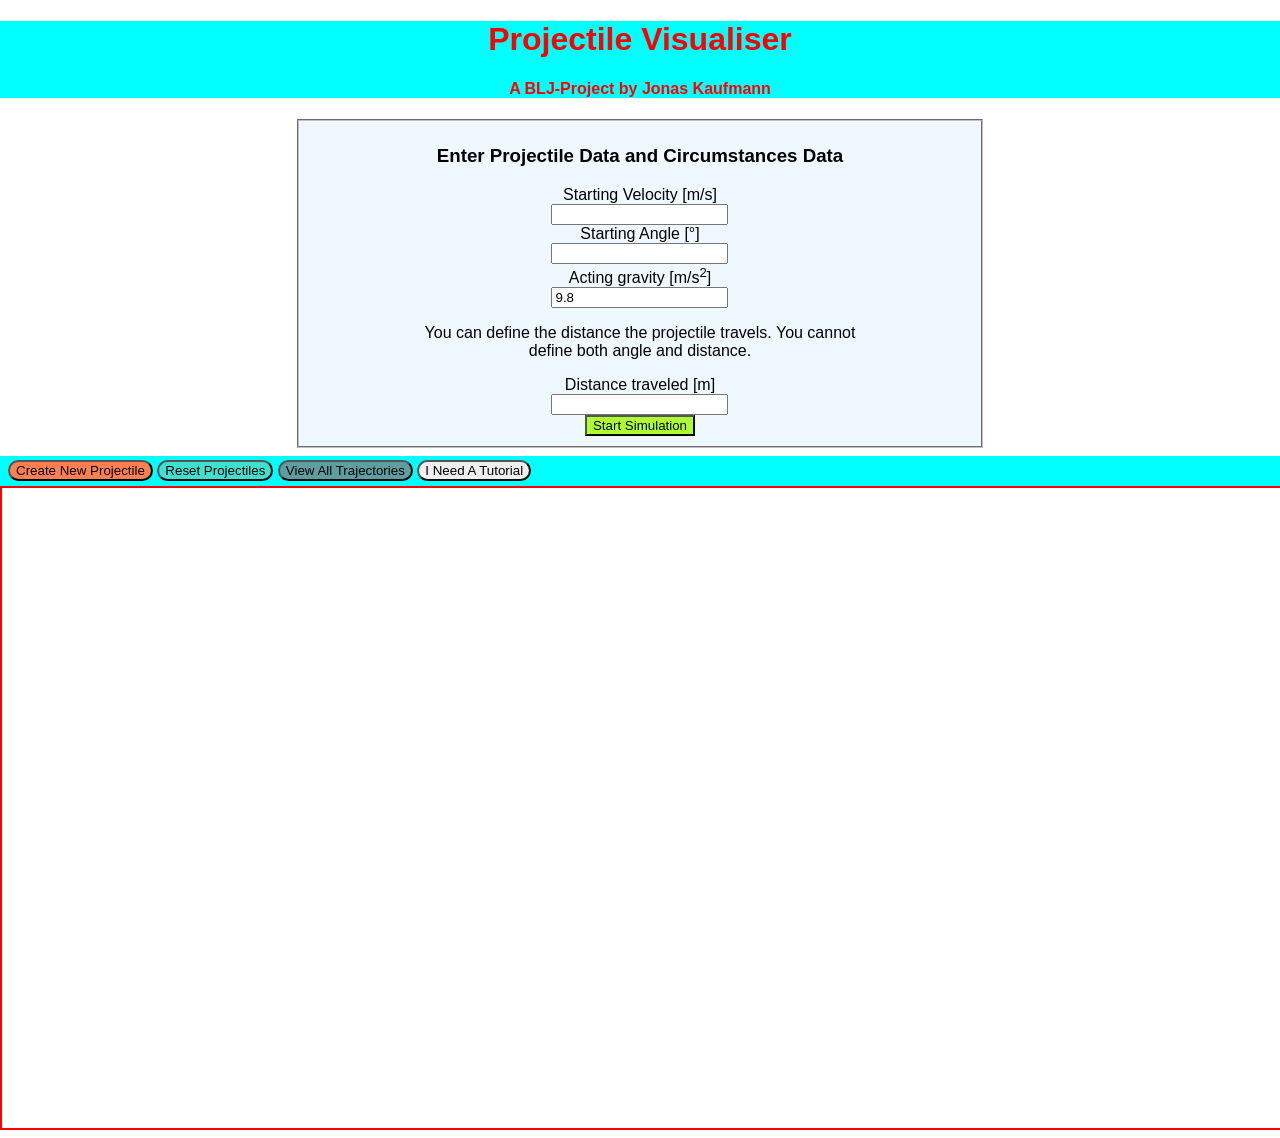
<file: code/homepage/index.html>
<!DOCTYPE html>
<html lang="en">

<head>
    <meta charset="UTF-8">
    <meta http-equiv="X-UA-Compatible" content="IE=edge">
    <meta name="viewport" content="width=device-width, initial-scale=1.0">
    <title>Projectile Visualiser</title>
    <link rel="stylesheet" href="projectile.css">
    <script type="text/javascript" src="projectile.js"></script>
    <link rel="shortcut icon" type="image/jpg" href="pictures/favicon.jpg" />
</head>

<body>
    <div class=grid>
        <header class="grid-element header">
            <h1 class="title">Projectile Visualiser</h1>
            <h4 class="title">A BLJ-Project by Jonas Kaufmann</h4>
        </header>
        <div id="errorBox" class="grid-element"></div>
        <div id="form" class="grid-element">
            <fieldset class="form-fieldset">
                <h3 id="titleForm">Enter Projectile Data and Circumstances Data</h3>
                <form action="" onsubmit="createProjectile(this); return false;">
                    <label for="velocity">Starting Velocity [m/s]</label><br>
                    <input type="text" name="velocity" class="velocity-input">
                    <br>
                    <label for="angle">Starting Angle [°]</label><br>
                    <input type="text" name="angle" class="angle-input">
                    <br>
                    <label for="gravity">Acting gravity [m/s<sup>2</sup>]</label><br>
                    <input type="text" name="gravity" class="gravity-input" value="9.8">
                    <br>
                    <p>You can define the distance the projectile travels. You cannot define both angle and distance.
                    </p>
                    <label for="distance">Distance traveled [m]</label><br>
                    <input type="text" name="distance" class="distance-input">
                    <br>
                    <input type="submit" value="Start Simulation" id="submitForm">
                </form>
            </fieldset>
        </div>
        <fieldset id="dataField" class="grid-element">
            <legend>Data</legend>
            <div id="datalists">
            </div>
        </fieldset>
        <div id="lowerDiv" class="grid-element">
            <div id="buttons">
                <button onclick="newProjectile();" id="newProjectileButton">Create New Projectile</button>
                <button onclick="reloadPage();" id="clearCanvasButton">Reset Projectiles</button>
                <button onclick="viewAllTrajectories();" id="viewAllTrajectoriesButton">View All Trajectories</button>
                <button onclick="showTutorial();" id="showTutorialButton">I Need A Tutorial</button>
            </div>
            <div id="tutorial">
                <h2>Tutorial</h2>
                <p>This tutorial will explain to you what this website does and how to use it.</p>
                <p>This website will calculate, based on your information, how a projectile in a 2 dimensional vacuum
                    will behave.
                    The information this program gathers will be displayed in the field with the red border below.
                </p>
                <h3>How To Use The Website</h3>
                <p>You can enter the information of the projectile in the form at the top of the page.</p>
                <h4>You will need to enter following data:</h4>
                <ul class="form-tutorial">
                    <li>Starting Velocity - The starting velocity is the speed your projectile will have when you shoot
                        it.
                        The unit used for the starting velocity is meters per second
                    </li>
                    <li>Starting Angle - The starting angle is the angle at which your projectile is shot.
                        The angle is measured in degree. Example Picture:<br><img src="pictures/angle.png"
                            alt="picture of an angle">
                    </li>
                    <li>Acting Gravity - The acting gravity is the force which pulls the projectile down;
                        a higher gravity makes the projectile fall faster whereas a lower gravity does not pull the
                        projectile down as much.
                    </li>
                    <li>Distance traveled - An alternive to entering the starting angle is setting a distance which your
                        projectile will travel.
                        If you enter a distance the program will, based on the provided information,
                        calculate the angle at which the projectile has to be shot to reach the defined distance.
                        <br>
                        Example: You can enter a starting velocity of 100m/s and a distance of 400m. The program will
                        then calculate the angle (in this case 12°).
                        <br>
                        <b>You cannot enter both angle and distance</b>
                    </li>
                    <li>Start Simulation - To start the simulation click the "Start Simulation"-Button. This will show a
                        visualisation of the projectile on the field below.</li>
                </ul>
                <h4>Additional Information: </h4>
                <ul class="rest-tutorial">
                    <li>Create New Projectile - To create multiple projectiles and compare their trajectory you can
                        press the "Create New Projectile"-Button.
                        This will allow you create multiple projectile.
                    </li>
                    <li>Reset Projectiles - To reset all your projectiles and clear the field below you can press the
                        "Reset Projectiles"-Button.</li>
                    <li>View All Trajectories - If you want to get a better view of all the trajectories you can press
                        the "View All Trajectories"-Button.
                        If pressed all the trajectories of all the projectiles will be displayed to you. If you want to
                        go back you can press the "Go Back"-Button in the top left corner.
                    </li>
                    <li>Meter Count - To better understand the scale of the trajectory, there will be lines on the x-
                        and y-axis in the field outlined in red marking a specified distance.
                        Above the field to the left a text will appear saying "Line Every: XXXm"; this text tells you
                        what the distance of the gaps between the lines is.
                    </li>
                    <li>Displayed Data - The data which the program has calculated on the basis of the entered data will
                        be displayed above the field with the red border.</li>
                </ul>
            </div>
            <p id="showMeters"></p>
            <canvas class="projectile-canvas" id="canvas"></canvas>
        </div>
    </div>
</body>

</html>
</file>
<file: code/homepage/projectile.css>
body {
    margin: 0px;
    padding: 0px;
    font-family: 'Lucida Sans', 'Lucida Sans Regular', 'Lucida Grande', 'Lucida Sans Unicode', Geneva, Verdana, sans-serif;
}
.grid {
    grid-template: 
    "head"
    "errorBox"
    "form"
    "data"
    "lowerDiv"
    ;
    grid-template-columns: auto;
    grid-template-rows: auto;
}
.grid-element {
    margin: 0.5em 0em;
}
.header {
    grid-area: head;
    background-color: aqua;
    margin-top: 0px;
}
#errorBox {
    grid-area: errorBox;
    margin: auto;
    width: 60%;
    background-color: red;
    border: 0.15em solid darkred;
    border-radius: 1.7em;
    display: none;
}
.error-box-list {
    list-style: none;
}
#form {
    grid-area: form;
}
#dataField {
    grid-area: data;
    display: none;
}
#lowerDiv {
    grid-area: lowerDiv;
}

.title {
    color: red;
    text-align: center;
}
.form-fieldset, form {
    max-width: max-content;
    margin: auto;
    width: 70%;
    text-align: center;
}
#titleForm {
    font-family: Verdana, Geneva, Tahoma, sans-serif;
}
fieldset {
    background-color: aliceblue;
}
button {
    border-radius: 1em;
}
#submitForm {
    background-color: greenyellow;
}
#newProjectileButton {
    background-color: coral;
}
#clearCanvasButton {
    background-color: turquoise;
}
#viewAllTrajectoriesButton {
    background-color: cadetblue;
}
input, label {
    display: inline;
}
legend {
    text-align: center;
}
.projectile-canvas {
    border: 0.15em solid red;
    width: 100%;
    height: 100%;
    min-width: max-content;
    min-height: max-content;
    display: block;
}
#tutorial {
    display: none;
}
li {
    margin-bottom: 0.7em;
}
.data-element {
    margin: 0.7em 0.7em;
}
#buttons {
    background-color: aqua;
    padding: 0.3em 0.5em;
}
#showMeters {
    margin: 0px;
}
</file>
<file: code/homepage/homepage.css>
body {
    margin: 0px;
    padding: 0px;
    font-family: 'Lucida Sans', 'Lucida Sans Regular', 'Lucida Grande', 'Lucida Sans Unicode', Geneva, Verdana, sans-serif;
}
.grid {
    grid-template: 
    "head"
    "errorBox"
    "form"
    "data"
    "lowerDiv"
    ;
    grid-template-columns: auto;
    grid-template-rows: auto;
}
.grid-element {
    margin: 0.5em 0em;
}
.header {
    grid-area: head;
    background-color: aqua;
    margin-top: 0px;
}
#errorBox {
    grid-area: errorBox;
    margin: auto;
    width: 60%;
    background-color: red;
    border: 0.15em solid darkred;
    border-radius: 1.7em;
    display: none;
}
.error-box-list {
    list-style: none;
}
#form {
    grid-area: form;
}
#dataField {
    grid-area: data;
    display: none;
}
#lowerDiv {
    grid-area: lowerDiv;
}

.title {
    color: red;
    text-align: center;
}
.form-fieldset, form {
    max-width: max-content;
    margin: auto;
    width: 70%;
    text-align: center;
}
#titleForm {
    font-family: Verdana, Geneva, Tahoma, sans-serif;
}
fieldset {
    background-color: aliceblue;
}
button {
    border-radius: 1em;
}
#submitForm {
    background-color: greenyellow;
}
#newProjectileButton {
    background-color: coral;
}
#clearCanvasButton {
    background-color: turquoise;
}
#viewAllTrajectoriesButton {
    background-color: cadetblue;
}
input, label {
    display: inline;
}
legend {
    text-align: center;
}
.projectile-canvas {
    border: 0.15em solid red;
    width: 100%;
    height: 100%;
    min-width: max-content;
    min-height: max-content;
    display: block;
}
#tutorial {
    display: none;
}
li {
    margin-bottom: 0.7em;
}
.data-element {
    margin: 0.7em 0.7em;
}
#buttons {
    background-color: aqua;
    padding: 0.3em 0.5em;
}
#showMeters {
    margin: 0px;
}
</file>
